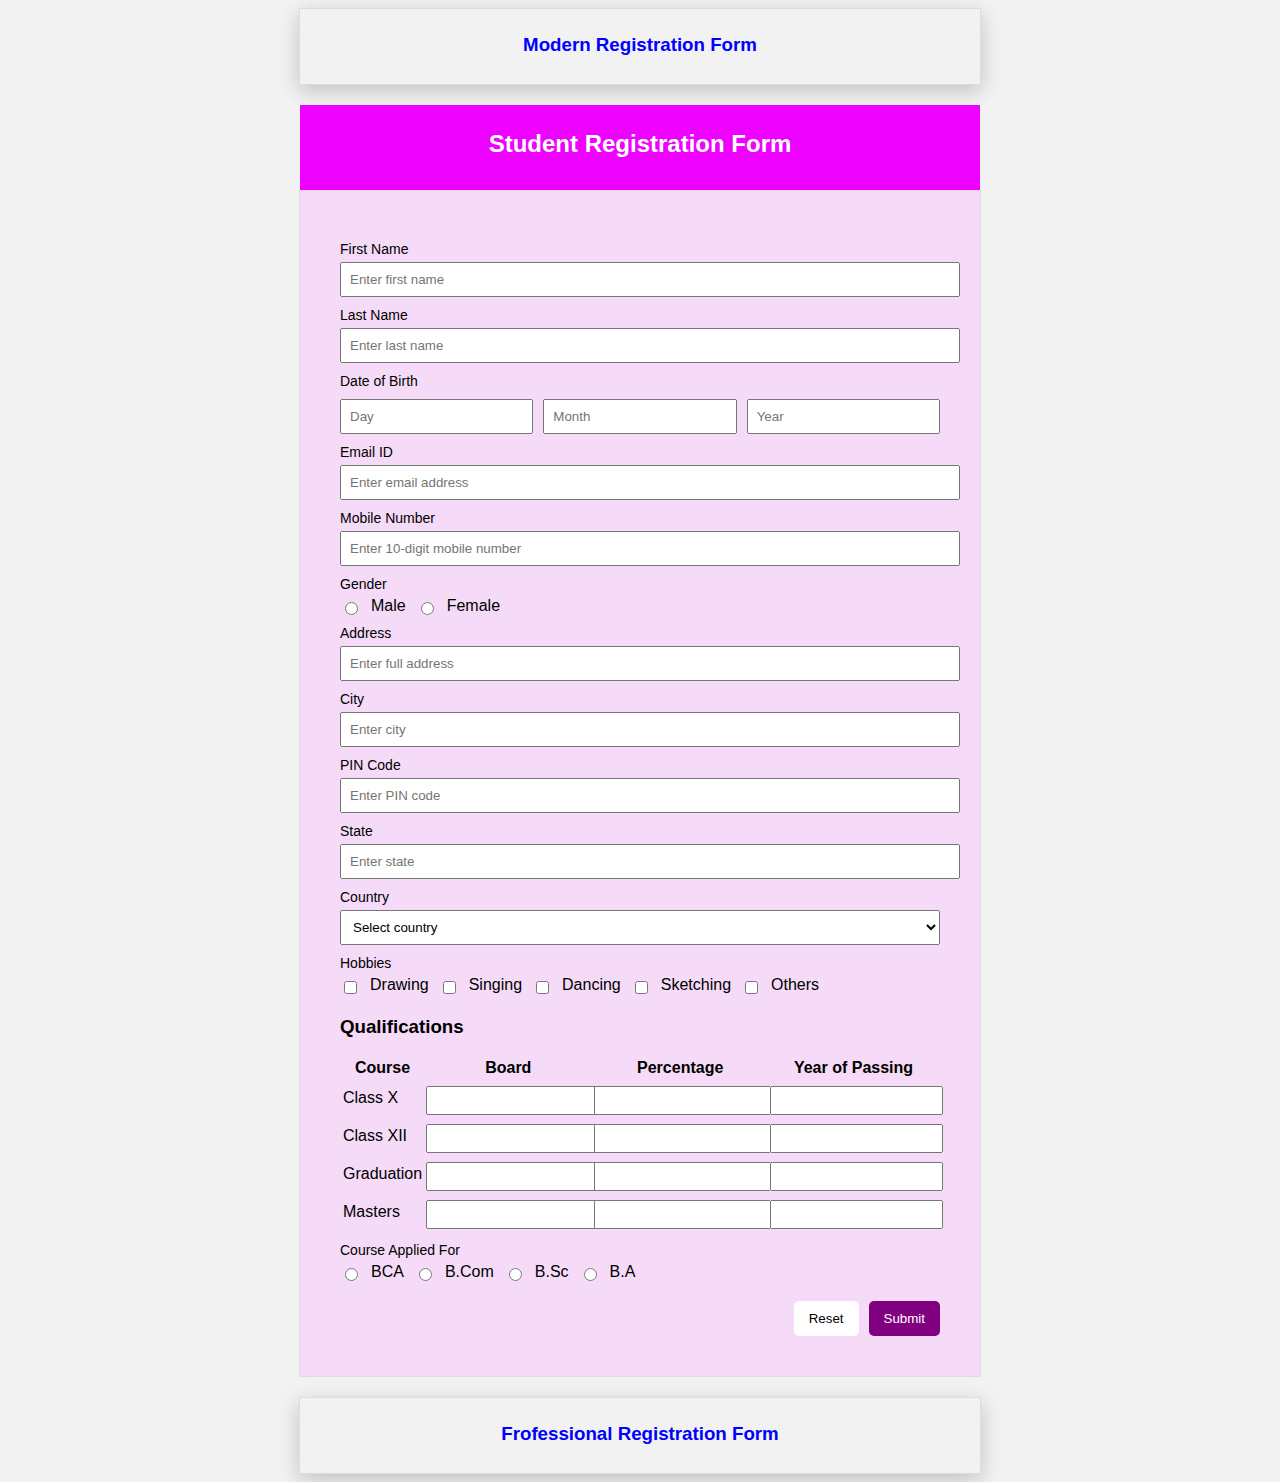
<file: task.html>
<!DOCTYPE html>
<html>

<head>
    <title>Student Registration Form</title>
    <link rel="stylesheet" href="task.css">
</head>

<body>

    <h3 class="title1">Modern Registration Form</h3>
    <h2 class="title">Student Registration Form</h2>
    <div class="form-box">
        
        <form>
            <label>First Name</label>
            <input type="text" placeholder="Enter first name">

            <label>Last Name</label>
            <input type="text" placeholder="Enter last name">

            <label>Date of Birth</label>
            <div class="row">
                <input type="text" placeholder="Day">
                <input type="text" placeholder="Month">
                <input type="text" placeholder="Year">
            </div>

            <label>Email ID</label>
            <input type="email" placeholder="Enter email address">

            <label>Mobile Number</label>
            <input type="text" placeholder="Enter 10-digit mobile number">

            <label>Gender</label>
            <div class="row">
                <input type="radio" name="g"> Male
                <input type="radio" name="g"> Female
            </div>

            <label>Address</label>
            <input type="text" placeholder="Enter full address">

            <label>City</label>
            <input type="text" placeholder="Enter city">

            <label>PIN Code</label>
            <input type="text" placeholder="Enter PIN code">

            <label>State</label>
            <input type="text" placeholder="Enter state">

            <label>Country</label>
            <select>
                <option>Select country</option>
            </select>

            <label>Hobbies</label>
            <div class="row">
                <input type="checkbox"> Drawing
                <input type="checkbox"> Singing
                <input type="checkbox"> Dancing
                <input type="checkbox"> Sketching
                <input type="checkbox"> Others
            </div>

            <h3>Qualifications</h3>

            <table class="table">
                <tr>
                    <th>Course</th>
                    <th>Board</th>
                    <th>Percentage</th>
                    <th>Year of Passing</th>
                </tr>
                <tr>
                    <td>Class X</td>
                    <td><input type="text"></td>
                    <td><input type="text"></td>
                    <td><input type="text"></td>
                </tr>
                <tr>
                    <td>Class XII</td>
                    <td><input type="text"></td>
                    <td><input type="text"></td>
                    <td><input type="text"></td>
                </tr>
                <tr>
                    <td>Graduation</td>
                    <td><input type="text"></td>
                    <td><input type="text"></td>
                    <td><input type="text"></td>
                </tr>
                <tr>
                    <td>Masters</td>
                    <td><input type="text"></td>
                    <td><input type="text"></td>
                    <td><input type="text"></td>
                </tr>
            </table>

            <label>Course Applied For</label>
            <div class="row">
                <input type="radio" name="c"> BCA
                <input type="radio" name="c"> B.Com
                <input type="radio" name="c"> B.Sc
                <input type="radio" name="c"> B.A
            </div>
            <div class="btn1">
                <button type="reset" class="btn reset">Reset</button>
                <button type="submit" class="btn submit">Submit</button>
            </div>
        </form>
    </div>
    <h3 class="title2">Frofessional Registration Form</h3>
</body>

</html>
</file>
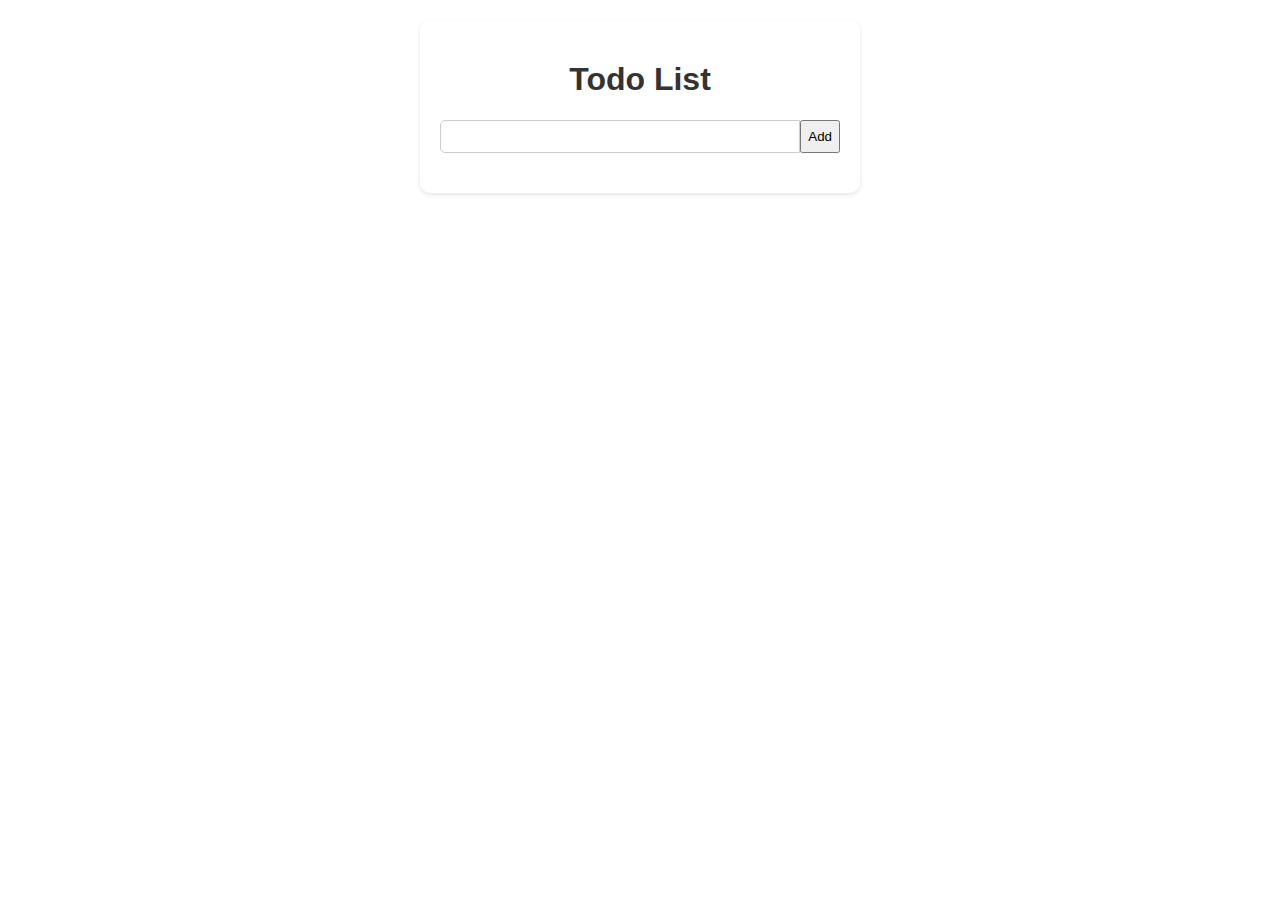
<file: todolist.html>
<!DOCTYPE html>
<html lang="en">
<head>
    <meta charset="UTF-8">
    <meta name="viewport" content="width=device-width, initial-scale=1.0">
    <title>Document</title>
    <link rel="stylesheet" href="todolist.css">
</head>
<body>
    <div class="container">
        <h1>Todo List</h1>
        <div class="todo-input">
            <input type="text" id="todoInput" placeholder="">
            <button id="addTodoBtn">Add</button>
        </div>
        <ul id="todolist"></ul>
    </div>
    <script src="todolist.js"></script>
</body>
</html>
</file>
<file: task.css>
body {
    font-family: Arial;
    background: #f2f2f2;
}
.title1{
    text-align:center;
    height:50px;
    border: 1px solid #ddd;
    max-width: 680px;
    margin: auto;
    color:blue;
    padding-top:25px;
    box-shadow: 0 6px 20px rgba(0,0,0,0.2);
    margin-bottom: 20px;
}
.title {
    
    text-align: center;
    /* align-item:center; */
    max-width: 680px;
    color:white;
    margin: auto;
    background: #ee02ffff;
    height:60px;
    padding-top:25px;
}

.form-box {
    margin-top:20px;
    width: 85%;
    max-width: 600px;
    background: #f5dbf7ff;
    padding: 40px;
    margin: auto;
    border: 1px solid #ddd;
}

label {
    font-size: 14px;
    display: block;
    margin-top: 10px;
}

input, select {
    width: 100%;
    padding: 8px;
    margin-top: 5px;
}

.row {
    display: flex;
    gap: 10px;
    margin-top: 5px;
}

.row input[type="radio"],
.row input[type="checkbox"] {
    width: auto;
}

.table {
    width: 100%;
    margin-top: 10px;
}

.table input {
    width: 95%;
    padding: 5px;
}

.btn {
    padding: 10px 15px;
    border: none;
    margin-top: 20px;
    
}
.btn1{
    display: flex;
    justify-content: flex-end; 
    gap:10px;
}

.reset {
    background: #ffffffff;
    border-radius:5px;
}

.submit {
    background: purple;
    color: white;
    border-radius:5px;
}
.title2{
    text-align:center;
    height:50px;
    border: 1px solid #ddd;
    max-width: 680px;
    margin: auto;
    color:blue;
    padding-top:25px;
    box-shadow: 0 6px 20px rgba(0,0,0,0.2);
    margin-top: 20px;
}
</file>
<file: todolist.css>
body{
    font-family: Arial, Helvetica, sans-serif;
    margin: 0;
    padding: 0;
    background-color: #fff;
}

.container{
    max-width: 400px;
    margin: 20px auto;
    padding: 20px;
    background-color: #fff;
    border-radius: 10px;
    box-shadow: 0 2px 4px rgba(0,0,0,0.1);
}

h1{
    text-align: center;
    color: #333;
}

.todo-input{
    display: flex;
    margin-bottom: 20px;
}

input[type="text"]{
    flex: 1;
    padding: 10px;
    border: 1px solid #ccc;
    border-radius: 5px 0 0 5px;
    font-size: 10px;
}

ul{
    list-style-type: none;
    padding: 0;
}
</file>
